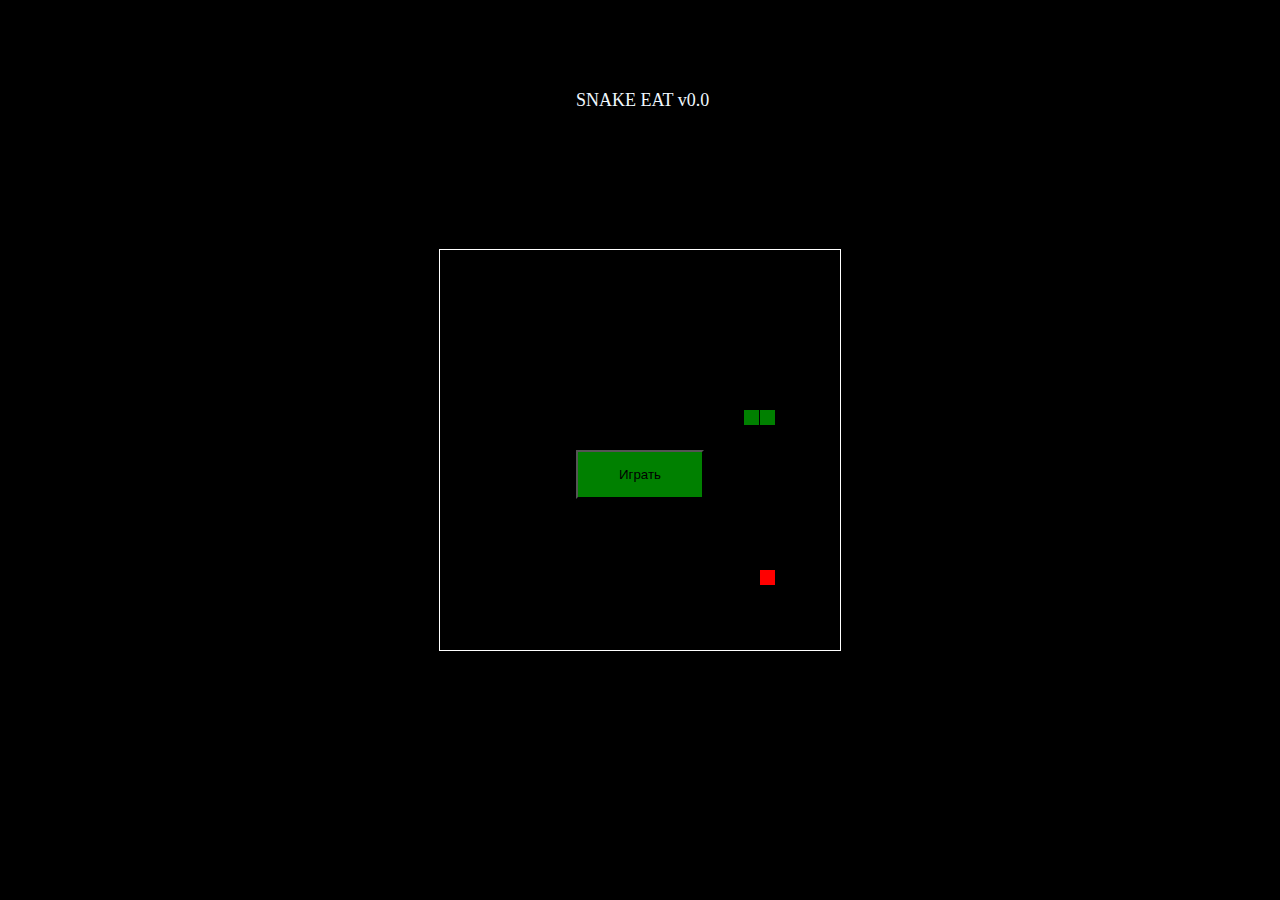
<file: snake.html>
<!DOCTYPE html>
<html>
<head>
    <link href="snake.css" rel="stylesheet" type="text/css">
  <title>Змейка</title>
</head>
<body>
<div id="menu">
    <div class="gamename">
        SNAKE EAT v0.0
    </div>
    <div>
        <button class="play-button" onclick="controlGame()">Играть</button>
    </div>
</div>
    
  <!-- Рисуем игровое поле -->
  <canvas width="400" height="400" id="game"></canvas>
  <!-- Сам скрипт с игрой -->
  <script>
    // Поле, на котором всё будет происходить, — тоже как бы переменная
    var canvas = document.getElementById('game');
    // Классическая змейка — двухмерная, сделаем такую же
    var context = canvas.getContext('2d');
    // Размер одной клеточки на поле — 16 пикселей
    var grid = 16;
    // Служебная переменная, которая отвечает за скорость змейки
    var count = 0;
    // А вот и сама змейка
    var snake = {
      // Начальные координаты
      x: 160,
      y: 160,
      // Скорость змейки — в каждом новом кадре змейка смещается по оси Х или У. На старте будет двигаться горизонтально, поэтому скорость по игреку равна нулю.
      dx: grid,
      dy: 0,
      // Тащим за собой хвост, который пока пустой
      cells: [],
      // Стартовая длина змейки — 4 клеточки
      maxCells: 2
    };
    // А это — еда. Представим, что это красные яблоки.
    var apple = {
      // Начальные координаты яблока
      x: 320,
      y: 320
    };
    // Делаем генератор случайных чисел в заданном диапазоне
    function getRandomInt(min, max) {
      return Math.floor(Math.random() * (max - min)) + min;
    }
    // Игровой цикл — основной процесс, внутри которого будет всё происходить
    function loop() {
      // Хитрая функция, которая замедляет скорость игры с 60 кадров в секунду до 15 (60/15 = 4)
      requestAnimationFrame(loop);
      // Игровой код выполнится только один раз из четырёх, в этом и суть замедления кадров, а пока переменная count меньше четырёх, код выполняться не будет
      if (++count < 4) {
        return;
      }
      // Обнуляем переменную скорости
      count = 0;
      // Очищаем игровое поле
      context.clearRect(0, 0, canvas.width, canvas.height);
      // Двигаем змейку с нужной скоростью
      snake.x += snake.dx;
      snake.y += snake.dy;
      // Если змейка достигла края поля по горизонтали — продолжаем её движение с противоположной строны
      if (snake.x < 0) {
        snake.x = canvas.width - grid;
      }
      else if (snake.x >= canvas.width) {
        snake.x = 0;
      }
      // Делаем то же самое для движения по вертикали
      if (snake.y < 0) {
        snake.y = canvas.height - grid;
      }
      else if (snake.y >= canvas.height) {
        snake.y = 0;
      }
      // Продолжаем двигаться в выбранном направлении. Голова всегда впереди, поэтому добавляем её координаты в начало массива, который отвечает за всю змейку
      snake.cells.unshift({ x: snake.x, y: snake.y });
      // Сразу после этого удаляем последний элемент из массива змейки, потому что она движется и постоянно освобождает клетки после себя
      if (snake.cells.length > snake.maxCells) {
        snake.cells.pop();
      }
      // Рисуем еду — красное яблоко
      context.fillStyle = 'red';
      context.fillRect(apple.x, apple.y, grid - 1, grid - 1);
      // Одно движение змейки — один новый нарисованный квадратик 
      context.fillStyle = 'green';
      // Обрабатываем каждый элемент змейки
      snake.cells.forEach(function (cell, index) {
        // Чтобы создать эффект клеточек, делаем зелёные квадратики меньше на один пиксель, чтобы вокруг них образовалась чёрная граница
        context.fillRect(cell.x, cell.y, grid - 1, grid - 1);
        // Если змейка добралась до яблока...
        if (cell.x === apple.x && cell.y === apple.y) {
          // увеличиваем длину змейки
          snake.maxCells++;
          // Рисуем новое яблочко
          // Помним, что размер холста у нас 400x400, при этом он разбит на ячейки — 25 в каждую сторону
          apple.x = getRandomInt(0, 25) * grid;
          apple.y = getRandomInt(0, 25) * grid;
        }
        // Проверяем, не столкнулась ли змея сама с собой
        // Для этого перебираем весь массив и смотрим, есть ли у нас в массиве змейки две клетки с одинаковыми координатами 
        for (var i = index + 1; i < snake.cells.length; i++) {
          // Если такие клетки есть — начинаем игру заново
          if (cell.x === snake.cells[i].x && cell.y === snake.cells[i].y) {
            // Задаём стартовые параметры основным переменным
            snake.x = 160;
            snake.y = 160;
            snake.cells = [];
            snake.maxCells = 4;
            snake.dx = grid;
            snake.dy = 0;
            // Ставим яблочко в случайное место
            apple.x = getRandomInt(0, 25) * grid;
            apple.y = getRandomInt(0, 25) * grid;
          }
        }
      });
    }
    function controlGame(){
    // Смотрим, какие нажимаются клавиши, и реагируем на них нужным образом
    document.addEventListener('keydown', function (e) {
      // Дополнительно проверяем такой момент: если змейка движется, например, влево, то ещё одно нажатие влево или вправо ничего не поменяет — змейка продолжит двигаться в ту же сторону, что и раньше. Это сделано для того, чтобы не разворачивать весь массив со змейкой на лету и не усложнять код игры.
      // Стрелка влево
      // Если нажата стрелка влево, и при этом змейка никуда не движется по горизонтали…
      if (e.which === 37 && snake.dx === 0) {
        // то даём ей движение по горизонтали, влево, а вертикальное — останавливаем
        // Та же самая логика будет и в остальных кнопках
        snake.dx = -grid;
        snake.dy = 0;
      }
      // Стрелка вверх
      else if (e.which === 38 && snake.dy === 0) {
        snake.dy = -grid;
        snake.dx = 0;
      }
      // Стрелка вправо
      else if (e.which === 39 && snake.dx === 0) {
        snake.dx = grid;
        snake.dy = 0;
      }
      // Стрелка вниз
      else if (e.which === 40 && snake.dy === 0) {
        snake.dy = grid;
        snake.dx = 0;
      }
    });
    document.getElementById('menu').style.display= 'none';
};
    // Запускаем игру
    requestAnimationFrame(loop);
  </script>
</body>

</html>
</file>
<file: snake.css>
html,
body {
  height: 100%;
  margin: 0;
}

/*Задаём глобальные параметры*/
body {
  background: black;
  display: flex;
  align-items: center;
  justify-content: center;
}

.gamename{
    position: absolute;
    font-size: 18px;
    top:10%;
    left:45%;
    color: aliceblue;
}

.play-button{
    position: absolute;
    padding: 15px;
    top: 50%;
    left:45%;
    width: 10%;
    background: green;
}

/*Делаем границу вокруг игрового поля*/
canvas {
  border: 1px solid white;
}
</file>
